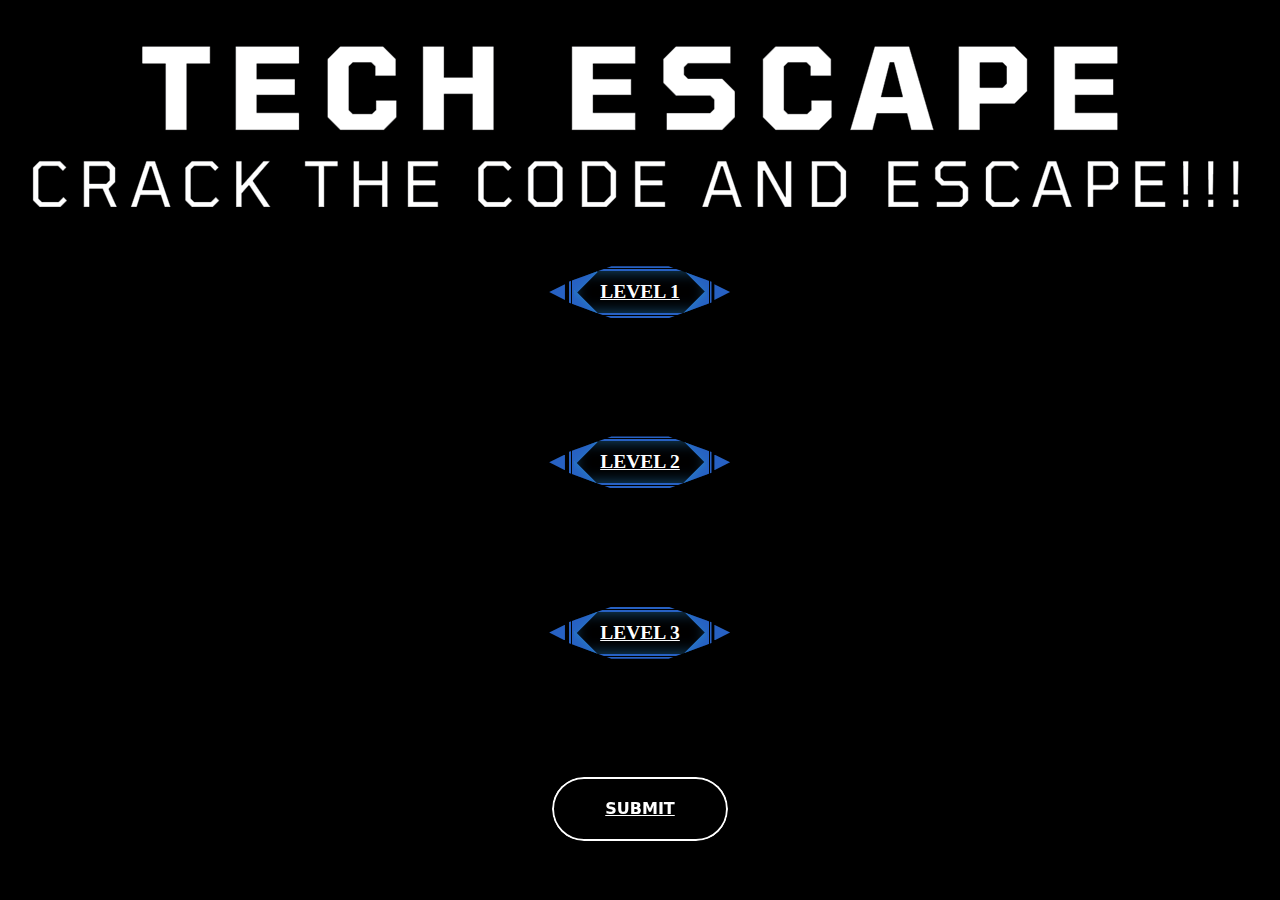
<file: index.html>
<!DOCTYPE html>
<html lang="en">
<head>
    <meta charset="UTF-8">
    <meta name="viewport" content="width=device-width, initial-scale=1.0">
    <title>CSEA</title>
    <link rel="stylesheet" href="css.css">
    
    <style>
        /* From Uiverse.io by doniaskima */ 
.btn-17,
.btn-17 *,
.btn-17 :after,
.btn-17 :before,
.btn-17:after,
.btn-17:before {
  border: 0 solid;
  box-sizing: border-box;
}

.btn-17 {
  -webkit-tap-highlight-color: transparent;
  -webkit-appearance: button;
  background-color: #000;
  background-image: none;
  color: #fff;
  cursor: pointer;
  font-family: ui-sans-serif, system-ui, -apple-system, BlinkMacSystemFont,
    Segoe UI, Roboto, Helvetica Neue, Arial, Noto Sans, sans-serif,
    Apple Color Emoji, Segoe UI Emoji, Segoe UI Symbol, Noto Color Emoji;
  font-size: 100%;
  font-weight: 900;
  line-height: 1.5;
  margin: 0;
  -webkit-mask-image: -webkit-radial-gradient(#000, #fff);
  padding: 0;
  text-transform: uppercase;
}

.btn-17:disabled {
  cursor: default;
}

.btn-17:-moz-focusring {
  outline: auto;
}

.btn-17 svg {
  display: block;
  vertical-align: middle;
}

.btn-17 [hidden] {
  display: none;
}

.btn-17 {
  border-radius: 99rem;
  border-width: 2px;
  padding: 0.8rem 3rem;
  z-index: 0;
}

.btn-17,
.btn-17 .text-container {
  overflow: hidden;
  position: relative;
}

.btn-17 .text-container {
  display: block;
  mix-blend-mode: difference;
}

.btn-17 .text {
  display: block;
  position: relative;
}

.btn-17:hover .text {
  -webkit-animation: move-up-alternate 0.3s forwards;
  animation: move-up-alternate 0.3s forwards;
}

@-webkit-keyframes move-up-alternate {
  0% {
    transform: translateY(0);
  }

  50% {
    transform: translateY(80%);
  }

  51% {
    transform: translateY(-80%);
  }

  to {
    transform: translateY(0);
  }
}

@keyframes move-up-alternate {
  0% {
    transform: translateY(0);
  }

  50% {
    transform: translateY(80%);
  }

  51% {
    transform: translateY(-80%);
  }

  to {
    transform: translateY(0);
  }
}

.btn-17:after,
.btn-17:before {
  --skew: 0.2;
  background: #fff;
  content: "";
  display: block;
  height: 102%;
  left: calc(-50% - 50% * var(--skew));
  pointer-events: none;
  position: absolute;
  top: -104%;
  transform: skew(calc(150deg * var(--skew))) translateY(var(--progress, 0));
  transition: transform 0.2s ease;
  width: 100%;
}

.btn-17:after {
  --progress: 0%;
  left: calc(50% + 50% * var(--skew));
  top: 102%;
  z-index: -1;
}

.btn-17:hover:before {
  --progress: 100%;
}

.btn-17:hover:after {
  --progress: -102%;
}


    </style>
</head>


<body bgcolor='black' background=""> 
    <!-- Button container for vertical alignment -->
    <div class="button-container" style="margin: auto;" >
        <img src="headb.png" alt="header">
        
        <button style="margin: auto;">
            <a href="level1.html" style="color: rgb(255, 255, 255)"><h2> LEVEL 1 </h2>
            <div id="clip">
                <div id="leftTop" class="corner"></div>
                <div id="rightBottom" class="corner"></div>
                <div id="rightTop" class="corner"></div>
                <div id="leftBottom" class="corner"></div>
            </div>
            <span id="rightArrow" class="arrow"></span>
            <span id="leftArrow" class="arrow"></span>
        </a>
        </button>
        
        <button style="margin: auto;">
            <a href="level2.html" style="color: rgb(255, 255, 255)" ><H2>LEVEL 2</H2>
            <div id="clip">
                <div id="leftTop" class="corner"></div>
                <div id="rightBottom" class="corner"></div>
                <div id="rightTop" class="corner"></div>
                <div id="leftBottom" class="corner"></div>
            </div>
            <span id="rightArrow" class="arrow"></span>
            <span id="leftArrow" class="arrow"></span>
        </a>
        </button>

        <button style="margin: auto;">
            <a href="level3.html" style="color: rgb(255, 255, 255)"><H2>LEVEL 3</H2>
            <div id="clip">
                <div id="leftTop" class="corner"></div>
                <div id="rightBottom" class="corner"></div>
                <div id="rightTop" class="corner"></div>
                <div id="leftBottom" class="corner"></div>
            </div>
            <span id="rightArrow" class="arrow"></span>
            <span id="leftArrow" class="arrow"></span>
            </a>
        </button>
        <button class="btn-17" style="margin: auto;">
            <span class="text-container">
              <a href="https://forms.gle/8QKhxpiJqBXu8c4YA" style="color: rgb(255, 255, 255)"><span class="text">Submit</span></a>
            </span>
          </button>
        
    </div>



</body>
</html>
</file>
<file: css.css>
/* From Uiverse.io by Navarog21 */ 
* { padding: 0; margin: 0; box-sizing: border-box; } 
button { font-family: inherit; }

/* Flexbox container for vertical alignment */
.button-container {
    display: flex;
    flex-direction: column;
    align-items: center;
    justify-content: center;
    height: 100vh; /* Full height for centering */
}

button {
    position: relative;
    width: 11em;
    height: 4em;
    outline: none;
    transition: 0.1s;
    background-color: transparent;
    border: none;
    font-size: 13px;
    font-weight: bold;
    color: #ddebf0;
    margin: 10px; /* Adds spacing between buttons */
}

#clip {
    --color: #2761c3;
    position: absolute;
    top: 0;
    overflow: hidden;
    width: 100%;
    height: 100%;
    border: 5px double var(--color);
    box-shadow: inset 0px 0px 15px #195480;
    -webkit-clip-path: polygon(30% 0%, 70% 0%, 100% 30%, 100% 70%, 70% 100%, 30% 100%, 0% 70%, 0% 30%);
}

.arrow {
    position: absolute;
    transition: 0.2s;
    background-color: #2761c3;
    top: 35%;
    width: 11%;
    height: 30%;
}

#leftArrow {
    left: -13.5%;
    -webkit-clip-path: polygon(100% 0, 100% 100%, 0 50%);
}

#rightArrow {
    -webkit-clip-path: polygon(100% 49%, 0 0, 0 100%);
    left: 102%;
}

button:hover #rightArrow {
    background-color: #27c39f;
    left: -15%;
    animation: 0.6s ease-in-out both infinite alternate rightArrow8;
}

button:hover #leftArrow {
    background-color: #27c39f;
    left: 103%;
    animation: 0.6s ease-in-out both infinite alternate leftArrow8;
}

.corner {
    position: absolute;
    width: 4em;
    height: 4em;
    background-color: #2761c3;
    box-shadow: inset 1px 1px 8px #2781c3;
    transform: scale(1) rotate(45deg);
    transition: 0.2s;
}

#rightTop {
    top: -1.98em;
    left: 91%;
}

#leftTop {
    top: -1.96em;
    left: -3.0em;
}

#leftBottom {
    top: 2.10em;
    left: -2.15em;
}

#rightBottom {
    top: 45%;
    left: 88%;
}

button:hover #leftTop {
    animation: 0.1s ease-in-out 0.05s both changeColor8,
    0.2s linear 0.4s both lightEffect8;
}

button:hover #rightTop {
    animation: 0.1s ease-in-out 0.15s both changeColor8,
    0.2s linear 0.4s both lightEffect8;
}

button:hover #rightBottom {
    animation: 0.1s ease-in-out 0.25s both changeColor8,
    0.2s linear 0.4s both lightEffect8;
}

button:hover #leftBottom {
    animation: 0.1s ease-in-out 0.35s both changeColor8,
    0.2s linear 0.4s both lightEffect8;
}

button:hover .corner {
    transform: scale(1.25) rotate(45deg);
}

button:hover #clip {
    animation: 0.2s ease-in-out 0.55s both greenLight8;
    --color: #27c39f;
}

@keyframes changeColor8 {
    from {
        background-color: #2781c3;
    }
    to {
        background-color: #27c39f;
    }
}

@keyframes lightEffect8 {
    from {
        box-shadow: 1px 1px 5px #27c39f;
    }
    to {
        box-shadow: 0 0 2px #27c39f;
    }
}

@keyframes greenLight8 {
    from {
    }
    to {
        box-shadow: inset 0px 0px 32px #27c39f;
    }
}

@keyframes leftArrow8 {
    from {
        transform: translate(0px);
    }
    to {
        transform: translateX(10px);
    }
}

@keyframes rightArrow8 {
    from {
        transform: translate(0px);
    }
    to {
        transform: translateX(-10px);
    }
}
</file>
